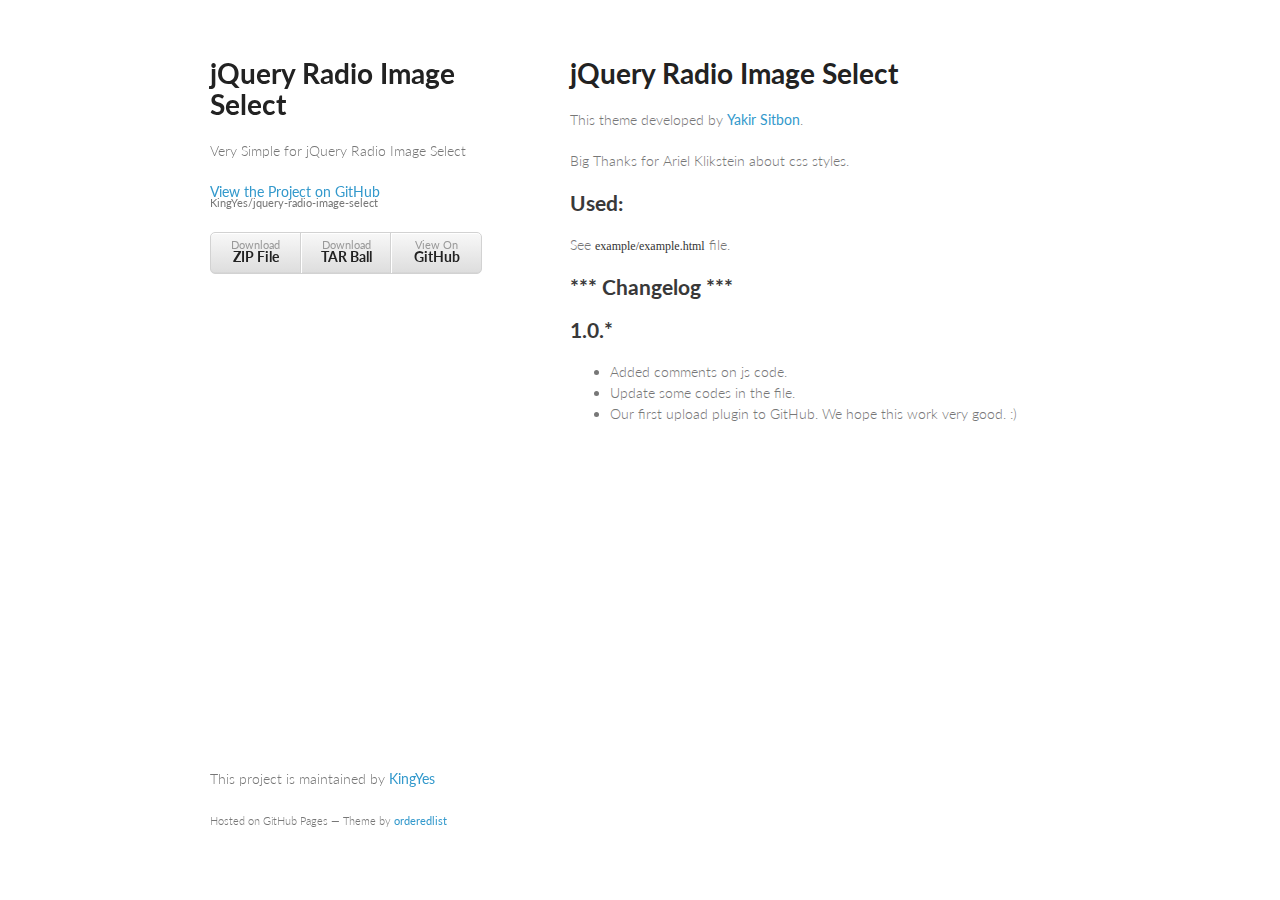
<file: index.html>
<!doctype html>
<html>
  <head>
    <meta charset="utf-8">
    <meta http-equiv="X-UA-Compatible" content="chrome=1">
    <title>jQuery Radio Image Select by KingYes</title>

    <link rel="stylesheet" href="stylesheets/styles.css">
    <link rel="stylesheet" href="stylesheets/pygment_trac.css">
    <meta name="viewport" content="width=device-width, initial-scale=1, user-scalable=no">
    <!--[if lt IE 9]>
    <script src="//html5shiv.googlecode.com/svn/trunk/html5.js"></script>
    <![endif]-->
  </head>
  <body>
    <div class="wrapper">
      <header>
        <h1>jQuery Radio Image Select</h1>
        <p>Very Simple for jQuery Radio Image Select</p>

        <p class="view"><a href="https://github.com/KingYes/jquery-radio-image-select">View the Project on GitHub <small>KingYes/jquery-radio-image-select</small></a></p>


        <ul>
          <li><a href="https://github.com/KingYes/jquery-radio-image-select/zipball/master">Download <strong>ZIP File</strong></a></li>
          <li><a href="https://github.com/KingYes/jquery-radio-image-select/tarball/master">Download <strong>TAR Ball</strong></a></li>
          <li><a href="https://github.com/KingYes/jquery-radio-image-select">View On <strong>GitHub</strong></a></li>
        </ul>
      </header>
      <section>
        <h1>jQuery Radio Image Select</h1>

<p>This theme developed by <a href="http://www.yakirs.net/">Yakir Sitbon</a>.</p>

<p>Big Thanks for Ariel Klikstein about css styles.</p>

<h2>Used:</h2>

<p>See <code>example/example.html</code> file.</p>

<h2>*** Changelog ***</h2>

<h2>1.0.*</h2>

<ul>
<li>Added comments on js code.</li>
<li>Update some codes in the file.</li>
<li>Our first upload plugin to GitHub. We hope this work very good. :)</li>
</ul>
      </section>
      <footer>
        <p>This project is maintained by <a href="https://github.com/KingYes">KingYes</a></p>
        <p><small>Hosted on GitHub Pages &mdash; Theme by <a href="https://github.com/orderedlist">orderedlist</a></small></p>
      </footer>
    </div>
    <script src="javascripts/scale.fix.js"></script>
    
  </body>
</html>
</file>
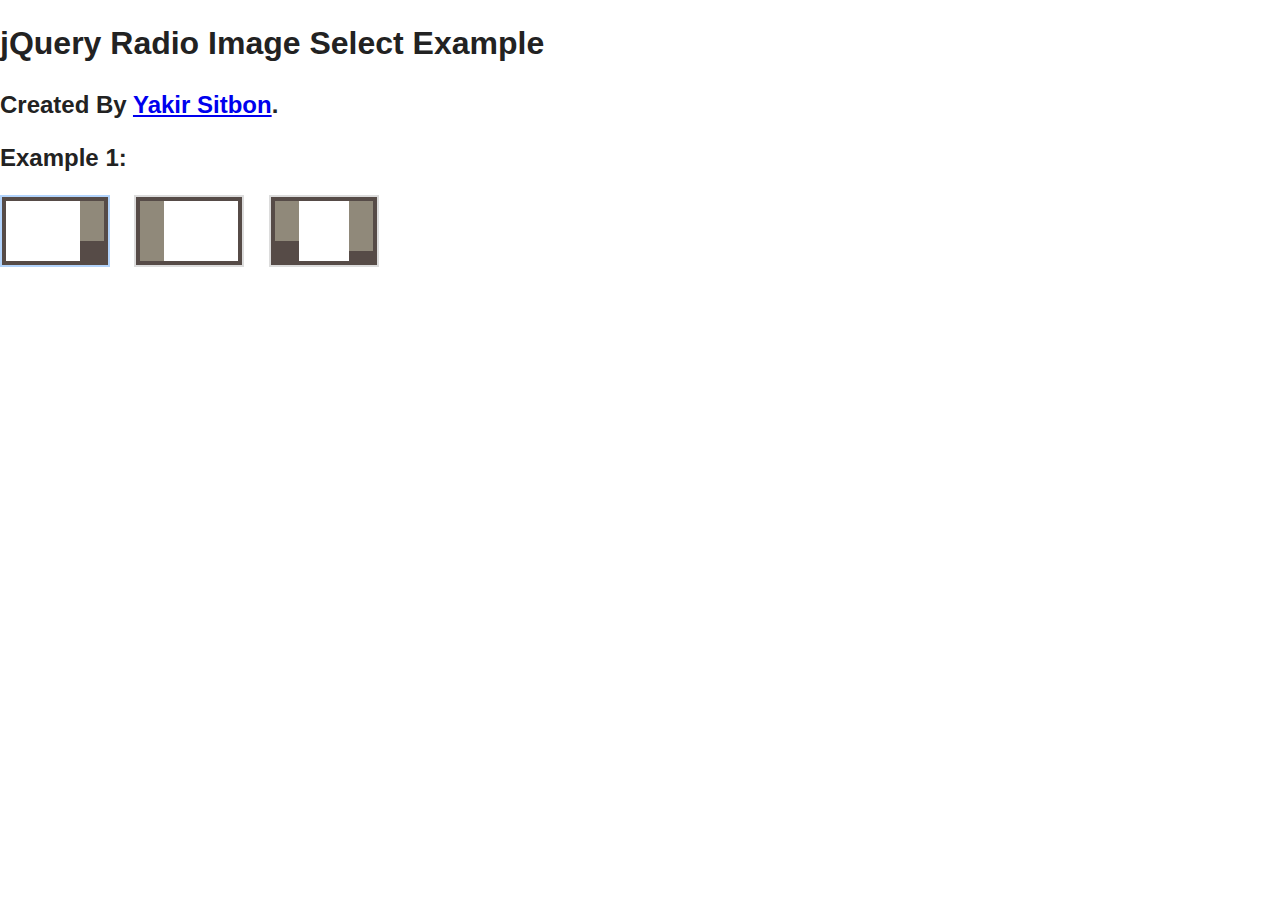
<file: example/example.html>
<!DOCTYPE html>
<!--[if lt IE 7]>      <html class="no-js lt-ie9 lt-ie8 lt-ie7"> <![endif]-->
<!--[if IE 7]>         <html class="no-js lt-ie9 lt-ie8"> <![endif]-->
<!--[if IE 8]>         <html class="no-js lt-ie9"> <![endif]-->
<!--[if gt IE 8]><!--> <html class="no-js"> <!--<![endif]-->
<head>
    <meta charset="utf-8" />
    <meta http-equiv="X-UA-Compatible" content="IE=edge,chrome=1" />
    <meta name="description" content="jQuery Radio Image Select Example" />
    <meta name="viewport" content="width=device-width" />
    <title>jQuery Radio Image Select Example</title>
    <link rel="stylesheet" href="example.css" type="text/css" />
    <link rel="stylesheet" href="../css/radio-image-select.css" type="text/css" />
    <script src="jquery-1.8.3.min.js"></script>
    <script src="../jquery.radioImageSelect.js"></script>
    
    <script type="text/javascript">
        jQuery(document).ready(function($)
        {
            $('input.radioImageSelect').radioImageSelect();
        });
    </script>
</head>
<body>

<header>
    <h1>jQuery Radio Image Select Example</h1>
    <h2>Created By <a href="http://www.yakirs.net/">Yakir Sitbon</a>.</h2>
</header>

<section>
    <h2>Example 1:</h2>
    
    <div>
        <form action="" method="post">
            <input id="example-1-1" type="radio" name="example-1" value="1" class="radioImageSelect" data-image="images/layout_01.gif" checked="checked" />
            <label for="example-1-1">Radio button 1</label>

            <input id="example-1-2" type="radio" name="example-1" value="2" class="radioImageSelect" data-image="images/layout_02.gif" />
            <label for="example-1-2">Radio button 2</label>

            <input id="example-1-3" type="radio" name="example-1" value="3" class="radioImageSelect" data-image="images/layout_03.gif" />
            <label for="example-1-3">Radio button 3</label>
        </form>
    </div>
</section>

</body>
</html>
</file>
<file: stylesheets/styles.css>
@import url(https://fonts.googleapis.com/css?family=Lato:300italic,700italic,300,700);

body {
  padding:50px;
  font:14px/1.5 Lato, "Helvetica Neue", Helvetica, Arial, sans-serif;
  color:#777;
  font-weight:300;
}

h1, h2, h3, h4, h5, h6 {
  color:#222;
  margin:0 0 20px;
}

p, ul, ol, table, pre, dl {
  margin:0 0 20px;
}

h1, h2, h3 {
  line-height:1.1;
}

h1 {
  font-size:28px;
}

h2 {
  color:#393939;
}

h3, h4, h5, h6 {
  color:#494949;
}

a {
  color:#39c;
  font-weight:400;
  text-decoration:none;
}

a small {
  font-size:11px;
  color:#777;
  margin-top:-0.6em;
  display:block;
}

.wrapper {
  width:860px;
  margin:0 auto;
}

blockquote {
  border-left:1px solid #e5e5e5;
  margin:0;
  padding:0 0 0 20px;
  font-style:italic;
}

code, pre {
  font-family:Monaco, Bitstream Vera Sans Mono, Lucida Console, Terminal;
  color:#333;
  font-size:12px;
}

pre {
  padding:8px 15px;
  background: #f8f8f8;  
  border-radius:5px;
  border:1px solid #e5e5e5;
  overflow-x: auto;
}

table {
  width:100%;
  border-collapse:collapse;
}

th, td {
  text-align:left;
  padding:5px 10px;
  border-bottom:1px solid #e5e5e5;
}

dt {
  color:#444;
  font-weight:700;
}

th {
  color:#444;
}

img {
  max-width:100%;
}

header {
  width:270px;
  float:left;
  position:fixed;
}

header ul {
  list-style:none;
  height:40px;
  
  padding:0;
  
  background: #eee;
  background: -moz-linear-gradient(top, #f8f8f8 0%, #dddddd 100%);
  background: -webkit-gradient(linear, left top, left bottom, color-stop(0%,#f8f8f8), color-stop(100%,#dddddd));
  background: -webkit-linear-gradient(top, #f8f8f8 0%,#dddddd 100%);
  background: -o-linear-gradient(top, #f8f8f8 0%,#dddddd 100%);
  background: -ms-linear-gradient(top, #f8f8f8 0%,#dddddd 100%);
  background: linear-gradient(top, #f8f8f8 0%,#dddddd 100%);
  
  border-radius:5px;
  border:1px solid #d2d2d2;
  box-shadow:inset #fff 0 1px 0, inset rgba(0,0,0,0.03) 0 -1px 0;
  width:270px;
}

header li {
  width:89px;
  float:left;
  border-right:1px solid #d2d2d2;
  height:40px;
}

header ul a {
  line-height:1;
  font-size:11px;
  color:#999;
  display:block;
  text-align:center;
  padding-top:6px;
  height:40px;
}

strong {
  color:#222;
  font-weight:700;
}

header ul li + li {
  width:88px;
  border-left:1px solid #fff;
}

header ul li + li + li {
  border-right:none;
  width:89px;
}

header ul a strong {
  font-size:14px;
  display:block;
  color:#222;
}

section {
  width:500px;
  float:right;
  padding-bottom:50px;
}

small {
  font-size:11px;
}

hr {
  border:0;
  background:#e5e5e5;
  height:1px;
  margin:0 0 20px;
}

footer {
  width:270px;
  float:left;
  position:fixed;
  bottom:50px;
}

@media print, screen and (max-width: 960px) {
  
  div.wrapper {
    width:auto;
    margin:0;
  }
  
  header, section, footer {
    float:none;
    position:static;
    width:auto;
  }
  
  header {
    padding-right:320px;
  }
  
  section {
    border:1px solid #e5e5e5;
    border-width:1px 0;
    padding:20px 0;
    margin:0 0 20px;
  }
  
  header a small {
    display:inline;
  }
  
  header ul {
    position:absolute;
    right:50px;
    top:52px;
  }
}

@media print, screen and (max-width: 720px) {
  body {
    word-wrap:break-word;
  }
  
  header {
    padding:0;
  }
  
  header ul, header p.view {
    position:static;
  }
  
  pre, code {
    word-wrap:normal;
  }
}

@media print, screen and (max-width: 480px) {
  body {
    padding:15px;
  }
  
  header ul {
    display:none;
  }
}

@media print {
  body {
    padding:0.4in;
    font-size:12pt;
    color:#444;
  }
}
</file>
<file: stylesheets/pygment_trac.css>
.highlight  { background: #ffffff; }
.highlight .c { color: #999988; font-style: italic } /* Comment */
.highlight .err { color: #a61717; background-color: #e3d2d2 } /* Error */
.highlight .k { font-weight: bold } /* Keyword */
.highlight .o { font-weight: bold } /* Operator */
.highlight .cm { color: #999988; font-style: italic } /* Comment.Multiline */
.highlight .cp { color: #999999; font-weight: bold } /* Comment.Preproc */
.highlight .c1 { color: #999988; font-style: italic } /* Comment.Single */
.highlight .cs { color: #999999; font-weight: bold; font-style: italic } /* Comment.Special */
.highlight .gd { color: #000000; background-color: #ffdddd } /* Generic.Deleted */
.highlight .gd .x { color: #000000; background-color: #ffaaaa } /* Generic.Deleted.Specific */
.highlight .ge { font-style: italic } /* Generic.Emph */
.highlight .gr { color: #aa0000 } /* Generic.Error */
.highlight .gh { color: #999999 } /* Generic.Heading */
.highlight .gi { color: #000000; background-color: #ddffdd } /* Generic.Inserted */
.highlight .gi .x { color: #000000; background-color: #aaffaa } /* Generic.Inserted.Specific */
.highlight .go { color: #888888 } /* Generic.Output */
.highlight .gp { color: #555555 } /* Generic.Prompt */
.highlight .gs { font-weight: bold } /* Generic.Strong */
.highlight .gu { color: #800080; font-weight: bold; } /* Generic.Subheading */
.highlight .gt { color: #aa0000 } /* Generic.Traceback */
.highlight .kc { font-weight: bold } /* Keyword.Constant */
.highlight .kd { font-weight: bold } /* Keyword.Declaration */
.highlight .kn { font-weight: bold } /* Keyword.Namespace */
.highlight .kp { font-weight: bold } /* Keyword.Pseudo */
.highlight .kr { font-weight: bold } /* Keyword.Reserved */
.highlight .kt { color: #445588; font-weight: bold } /* Keyword.Type */
.highlight .m { color: #009999 } /* Literal.Number */
.highlight .s { color: #d14 } /* Literal.String */
.highlight .na { color: #008080 } /* Name.Attribute */
.highlight .nb { color: #0086B3 } /* Name.Builtin */
.highlight .nc { color: #445588; font-weight: bold } /* Name.Class */
.highlight .no { color: #008080 } /* Name.Constant */
.highlight .ni { color: #800080 } /* Name.Entity */
.highlight .ne { color: #990000; font-weight: bold } /* Name.Exception */
.highlight .nf { color: #990000; font-weight: bold } /* Name.Function */
.highlight .nn { color: #555555 } /* Name.Namespace */
.highlight .nt { color: #000080 } /* Name.Tag */
.highlight .nv { color: #008080 } /* Name.Variable */
.highlight .ow { font-weight: bold } /* Operator.Word */
.highlight .w { color: #bbbbbb } /* Text.Whitespace */
.highlight .mf { color: #009999 } /* Literal.Number.Float */
.highlight .mh { color: #009999 } /* Literal.Number.Hex */
.highlight .mi { color: #009999 } /* Literal.Number.Integer */
.highlight .mo { color: #009999 } /* Literal.Number.Oct */
.highlight .sb { color: #d14 } /* Literal.String.Backtick */
.highlight .sc { color: #d14 } /* Literal.String.Char */
.highlight .sd { color: #d14 } /* Literal.String.Doc */
.highlight .s2 { color: #d14 } /* Literal.String.Double */
.highlight .se { color: #d14 } /* Literal.String.Escape */
.highlight .sh { color: #d14 } /* Literal.String.Heredoc */
.highlight .si { color: #d14 } /* Literal.String.Interpol */
.highlight .sx { color: #d14 } /* Literal.String.Other */
.highlight .sr { color: #009926 } /* Literal.String.Regex */
.highlight .s1 { color: #d14 } /* Literal.String.Single */
.highlight .ss { color: #990073 } /* Literal.String.Symbol */
.highlight .bp { color: #999999 } /* Name.Builtin.Pseudo */
.highlight .vc { color: #008080 } /* Name.Variable.Class */
.highlight .vg { color: #008080 } /* Name.Variable.Global */
.highlight .vi { color: #008080 } /* Name.Variable.Instance */
.highlight .il { color: #009999 } /* Literal.Number.Integer.Long */

.type-csharp .highlight .k { color: #0000FF }
.type-csharp .highlight .kt { color: #0000FF }
.type-csharp .highlight .nf { color: #000000; font-weight: normal }
.type-csharp .highlight .nc { color: #2B91AF }
.type-csharp .highlight .nn { color: #000000 }
.type-csharp .highlight .s { color: #A31515 }
.type-csharp .highlight .sc { color: #A31515 }
</file>
<file: example/example.css>
/*! normalize.css v1.0.2 | MIT License | git.io/normalize */

/* ==========================================================================
   HTML5 display definitions
   ========================================================================== */

/*
 * Corrects `block` display not defined in IE 6/7/8/9 and Firefox 3.
 */

article,
aside,
details,
figcaption,
figure,
footer,
header,
hgroup,
nav,
section,
summary {
    display: block;
}

/*
 * Corrects `inline-block` display not defined in IE 6/7/8/9 and Firefox 3.
 */

audio,
canvas,
video {
    display: inline-block;
    *display: inline;
    *zoom: 1;
}

/*
 * Prevents modern browsers from displaying `audio` without controls.
 * Remove excess height in iOS 5 devices.
 */

audio:not([controls]) {
    display: none;
    height: 0;
}

/*
 * Addresses styling for `hidden` attribute not present in IE 7/8/9, Firefox 3,
 * and Safari 4.
 * Known issue: no IE 6 support.
 */

[hidden] {
    display: none;
}

/* ==========================================================================
   Base
   ========================================================================== */

/*
 * 1. Corrects text resizing oddly in IE 6/7 when body `font-size` is set using
 *    `em` units.
 * 2. Prevents iOS text size adjust after orientation change, without disabling
 *    user zoom.
 */

html {
    font-size: 100%; /* 1 */
    -webkit-text-size-adjust: 100%; /* 2 */
    -ms-text-size-adjust: 100%; /* 2 */
}

/*
 * Addresses `font-family` inconsistency between `textarea` and other form
 * elements.
 */

html,
button,
input,
select,
textarea {
    font-family: sans-serif;
}

/*
 * Addresses margins handled incorrectly in IE 6/7.
 */

body {
    margin: 0;
}

/* ==========================================================================
   Links
   ========================================================================== */

/*
 * Addresses `outline` inconsistency between Chrome and other browsers.
 */

a:focus {
    outline: thin dotted;
}

/*
 * Improves readability when focused and also mouse hovered in all browsers.
 */

a:active,
a:hover {
    outline: 0;
}

/* ==========================================================================
   Typography
   ========================================================================== */

/*
 * Addresses font sizes and margins set differently in IE 6/7.
 * Addresses font sizes within `section` and `article` in Firefox 4+, Safari 5,
 * and Chrome.
 */

h1 {
    font-size: 2em;
    margin: 0.67em 0;
}

h2 {
    font-size: 1.5em;
    margin: 0.83em 0;
}

h3 {
    font-size: 1.17em;
    margin: 1em 0;
}

h4 {
    font-size: 1em;
    margin: 1.33em 0;
}

h5 {
    font-size: 0.83em;
    margin: 1.67em 0;
}

h6 {
    font-size: 0.67em;
    margin: 2.33em 0;
}

/*
 * Addresses styling not present in IE 7/8/9, Safari 5, and Chrome.
 */

abbr[title] {
    border-bottom: 1px dotted;
}

/*
 * Addresses style set to `bolder` in Firefox 3+, Safari 4/5, and Chrome.
 */

b,
strong {
    font-weight: bold;
}

blockquote {
    margin: 1em 40px;
}

/*
 * Addresses styling not present in Safari 5 and Chrome.
 */

dfn {
    font-style: italic;
}

/*
 * Addresses styling not present in IE 6/7/8/9.
 */

mark {
    background: #ff0;
    color: #000;
}

/*
 * Addresses margins set differently in IE 6/7.
 */

p,
pre {
    margin: 1em 0;
}

/*
 * Corrects font family set oddly in IE 6, Safari 4/5, and Chrome.
 */

code,
kbd,
pre,
samp {
    font-family: monospace, serif;
    _font-family: 'courier new', monospace;
    font-size: 1em;
}

/*
 * Improves readability of pre-formatted text in all browsers.
 */

pre {
    white-space: pre;
    white-space: pre-wrap;
    word-wrap: break-word;
}

/*
 * Addresses CSS quotes not supported in IE 6/7.
 */

q {
    quotes: none;
}

/*
 * Addresses `quotes` property not supported in Safari 4.
 */

q:before,
q:after {
    content: '';
    content: none;
}

/*
 * Addresses inconsistent and variable font size in all browsers.
 */

small {
    font-size: 80%;
}

/*
 * Prevents `sub` and `sup` affecting `line-height` in all browsers.
 */

sub,
sup {
    font-size: 75%;
    line-height: 0;
    position: relative;
    vertical-align: baseline;
}

sup {
    top: -0.5em;
}

sub {
    bottom: -0.25em;
}

/* ==========================================================================
   Lists
   ========================================================================== */

/*
 * Addresses margins set differently in IE 6/7.
 */

dl,
menu,
ol,
ul {
    margin: 1em 0;
}

dd {
    margin: 0 0 0 40px;
}

/*
 * Addresses paddings set differently in IE 6/7.
 */

menu,
ol,
ul {
    padding: 0 0 0 40px;
}

/*
 * Corrects list images handled incorrectly in IE 7.
 */

nav ul,
nav ol {
    list-style: none;
    list-style-image: none;
}

/* ==========================================================================
   Embedded content
   ========================================================================== */

/*
 * 1. Removes border when inside `a` element in IE 6/7/8/9 and Firefox 3.
 * 2. Improves image quality when scaled in IE 7.
 */

img {
    border: 0; /* 1 */
    -ms-interpolation-mode: bicubic; /* 2 */
}

/*
 * Corrects overflow displayed oddly in IE 9.
 */

svg:not(:root) {
    overflow: hidden;
}

/* ==========================================================================
   Figures
   ========================================================================== */

/*
 * Addresses margin not present in IE 6/7/8/9, Safari 5, and Opera 11.
 */

figure {
    margin: 0;
}

/* ==========================================================================
   Forms
   ========================================================================== */

/*
 * Corrects margin displayed oddly in IE 6/7.
 */

form {
    margin: 0;
}

/*
 * Define consistent border, margin, and padding.
 */

fieldset {
    border: 1px solid #c0c0c0;
    margin: 0 2px;
    padding: 0.35em 0.625em 0.75em;
}

/*
 * 1. Corrects color not being inherited in IE 6/7/8/9.
 * 2. Corrects text not wrapping in Firefox 3.
 * 3. Corrects alignment displayed oddly in IE 6/7.
 */

legend {
    border: 0; /* 1 */
    padding: 0;
    white-space: normal; /* 2 */
    *margin-left: -7px; /* 3 */
}

/*
 * 1. Corrects font size not being inherited in all browsers.
 * 2. Addresses margins set differently in IE 6/7, Firefox 3+, Safari 5,
 *    and Chrome.
 * 3. Improves appearance and consistency in all browsers.
 */

button,
input,
select,
textarea {
    font-size: 100%; /* 1 */
    margin: 0; /* 2 */
    vertical-align: baseline; /* 3 */
    *vertical-align: middle; /* 3 */
}

/*
 * Addresses Firefox 3+ setting `line-height` on `input` using `!important` in
 * the UA stylesheet.
 */

button,
input {
    line-height: normal;
}

/*
 * 1. Avoid the WebKit bug in Android 4.0.* where (2) destroys native `audio`
 *    and `video` controls.
 * 2. Corrects inability to style clickable `input` types in iOS.
 * 3. Improves usability and consistency of cursor style between image-type
 *    `input` and others.
 * 4. Removes inner spacing in IE 7 without affecting normal text inputs.
 *    Known issue: inner spacing remains in IE 6.
 */

button,
html input[type="button"], /* 1 */
input[type="reset"],
input[type="submit"] {
    -webkit-appearance: button; /* 2 */
    cursor: pointer; /* 3 */
    *overflow: visible;  /* 4 */
}

/*
 * Re-set default cursor for disabled elements.
 */

button[disabled],
input[disabled] {
    cursor: default;
}

/*
 * 1. Addresses box sizing set to content-box in IE 8/9.
 * 2. Removes excess padding in IE 8/9.
 * 3. Removes excess padding in IE 7.
 *    Known issue: excess padding remains in IE 6.
 */

input[type="checkbox"],
input[type="radio"] {
    box-sizing: border-box; /* 1 */
    padding: 0; /* 2 */
    *height: 13px; /* 3 */
    *width: 13px; /* 3 */
}

/*
 * 1. Addresses `appearance` set to `searchfield` in Safari 5 and Chrome.
 * 2. Addresses `box-sizing` set to `border-box` in Safari 5 and Chrome
 *    (include `-moz` to future-proof).
 */

input[type="search"] {
    -webkit-appearance: textfield; /* 1 */
    -moz-box-sizing: content-box;
    -webkit-box-sizing: content-box; /* 2 */
    box-sizing: content-box;
}

/*
 * Removes inner padding and search cancel button in Safari 5 and Chrome
 * on OS X.
 */

input[type="search"]::-webkit-search-cancel-button,
input[type="search"]::-webkit-search-decoration {
    -webkit-appearance: none;
}

/*
 * Removes inner padding and border in Firefox 3+.
 */

button::-moz-focus-inner,
input::-moz-focus-inner {
    border: 0;
    padding: 0;
}

/*
 * 1. Removes default vertical scrollbar in IE 6/7/8/9.
 * 2. Improves readability and alignment in all browsers.
 */

textarea {
    overflow: auto; /* 1 */
    vertical-align: top; /* 2 */
}

/* ==========================================================================
   Tables
   ========================================================================== */

/*
 * Remove most spacing between table cells.
 */

table {
    border-collapse: collapse;
    border-spacing: 0;
}

/* ==========================================================================
   Base styles: opinionated defaults
   ========================================================================== */

html,
button,
input,
select,
textarea {
    color: #222;
}

body {
    font-size: 1em;
    line-height: 1.4;
}

/*
 * Remove text-shadow in selection highlight: h5bp.com/i
 * These selection declarations have to be separate.
 * Customize the background color to match your design.
 */

::-moz-selection {
    background: #b3d4fc;
    text-shadow: none;
}

::selection {
    background: #b3d4fc;
    text-shadow: none;
}

/*
 * A better looking default horizontal rule
 */

hr {
    display: block;
    height: 1px;
    border: 0;
    border-top: 1px solid #ccc;
    margin: 1em 0;
    padding: 0;
}

/*
 * Remove the gap between images and the bottom of their containers: h5bp.com/i/440
 */

img {
    vertical-align: middle;
}

/*
 * Remove default fieldset styles.
 */

fieldset {
    border: 0;
    margin: 0;
    padding: 0;
}

/*
 * Allow only vertical resizing of textareas.
 */

textarea {
    resize: vertical;
}

/* ==========================================================================
   Chrome Frame prompt
   ========================================================================== */

.chromeframe {
    margin: 0.2em 0;
    background: #ccc;
    color: #000;
    padding: 0.2em 0;
}

/* ==========================================================================
   Author's custom styles
   ========================================================================== */

















/* ==========================================================================
   Helper classes
   ========================================================================== */

/*
 * Image replacement
 */

.ir {
    background-color: transparent;
    border: 0;
    overflow: hidden;
    /* IE 6/7 fallback */
    *text-indent: -9999px;
}

.ir:before {
    content: "";
    display: block;
    width: 0;
    height: 100%;
}

/*
 * Hide from both screenreaders and browsers: h5bp.com/u
 */

.hidden {
    display: none !important;
    visibility: hidden;
}

/*
 * Hide only visually, but have it available for screenreaders: h5bp.com/v
 */

.visuallyhidden {
    border: 0;
    clip: rect(0 0 0 0);
    height: 1px;
    margin: -1px;
    overflow: hidden;
    padding: 0;
    position: absolute;
    width: 1px;
}

/*
 * Extends the .visuallyhidden class to allow the element to be focusable
 * when navigated to via the keyboard: h5bp.com/p
 */

.visuallyhidden.focusable:active,
.visuallyhidden.focusable:focus {
    clip: auto;
    height: auto;
    margin: 0;
    overflow: visible;
    position: static;
    width: auto;
}

/*
 * Hide visually and from screenreaders, but maintain layout
 */

.invisible {
    visibility: hidden;
}

/*
 * Clearfix: contain floats
 *
 * For modern browsers
 * 1. The space content is one way to avoid an Opera bug when the
 *    `contenteditable` attribute is included anywhere else in the document.
 *    Otherwise it causes space to appear at the top and bottom of elements
 *    that receive the `clearfix` class.
 * 2. The use of `table` rather than `block` is only necessary if using
 *    `:before` to contain the top-margins of child elements.
 */

.clearfix:before,
.clearfix:after {
    content: " "; /* 1 */
    display: table; /* 2 */
}

.clearfix:after {
    clear: both;
}

/*
 * For IE 6/7 only
 * Include this rule to trigger hasLayout and contain floats.
 */

.clearfix {
    *zoom: 1;
}

/* ==========================================================================
   EXAMPLE Media Queries for Responsive Design.
   Theses examples override the primary ('mobile first') styles.
   Modify as content requires.
   ========================================================================== */

@media only screen and (min-width: 35em) {
    /* Style adjustments for viewports that meet the condition */
}

@media only screen and (-webkit-min-device-pixel-ratio: 1.5),
only screen and (min-resolution: 144dpi) {
    /* Style adjustments for high resolution devices */
}

/* ==========================================================================
   Print styles.
   Inlined to avoid required HTTP connection: h5bp.com/r
   ========================================================================== */

@media print {
    * {
        background: transparent !important;
        color: #000 !important; /* Black prints faster: h5bp.com/s */
        box-shadow: none !important;
        text-shadow: none !important;
    }

    a,
    a:visited {
        text-decoration: underline;
    }

    a[href]:after {
        content: " (" attr(href) ")";
    }

    abbr[title]:after {
        content: " (" attr(title) ")";
    }

    /*
     * Don't show links for images, or javascript/internal links
     */

    .ir a:after,
    a[href^="javascript:"]:after,
    a[href^="#"]:after {
        content: "";
    }

    pre,
    blockquote {
        border: 1px solid #999;
        page-break-inside: avoid;
    }

    thead {
        display: table-header-group; /* h5bp.com/t */
    }

    tr,
    img {
        page-break-inside: avoid;
    }

    img {
        max-width: 100% !important;
    }

    @page {
        margin: 0.5cm;
    }

    p,
    h2,
    h3 {
        orphans: 3;
        widows: 3;
    }

    h2,
    h3 {
        page-break-after: avoid;
    }
}
</file>
<file: css/radio-image-select.css>
/*!
* Author: Yakir Sitbon.
* Project Url: https://github.com/KingYes/jquery-radio-image-select
* Author Website: http://www.yakirs.net/
**/
img.radio-select-img-item {
  border: solid 2px #dcdcdc;
  margin-right: 20px;
  cursor: pointer;
}
img.radio-select-img-item:hover {
  border: solid 2px #adff2f;
}
img.radio-select-img-item.item-checked {
  border: solid 2px #b3d4fc;
}
</file>
